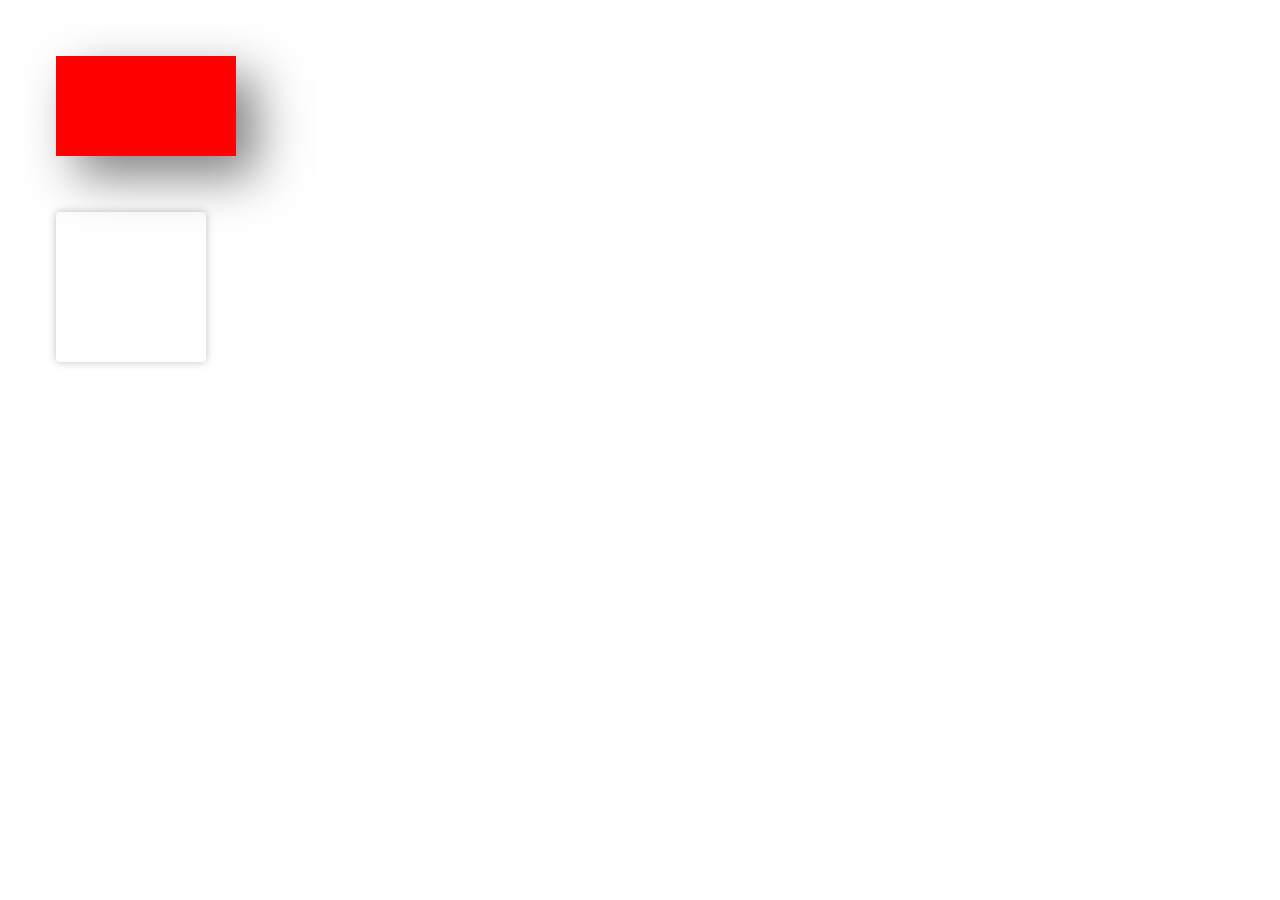
<file: index.html>
<!DOCTYPE html>
<html lang="ru" dir="ltr">
  <head>
    <meta charset="utf-8">
    <title></title>
    <link rel="stylesheet" href="01.css">
  </head>
  <body>
    <div class="box">

    </div>
    <div class="box-2">

    </div>
  </body>
</html>
</file>
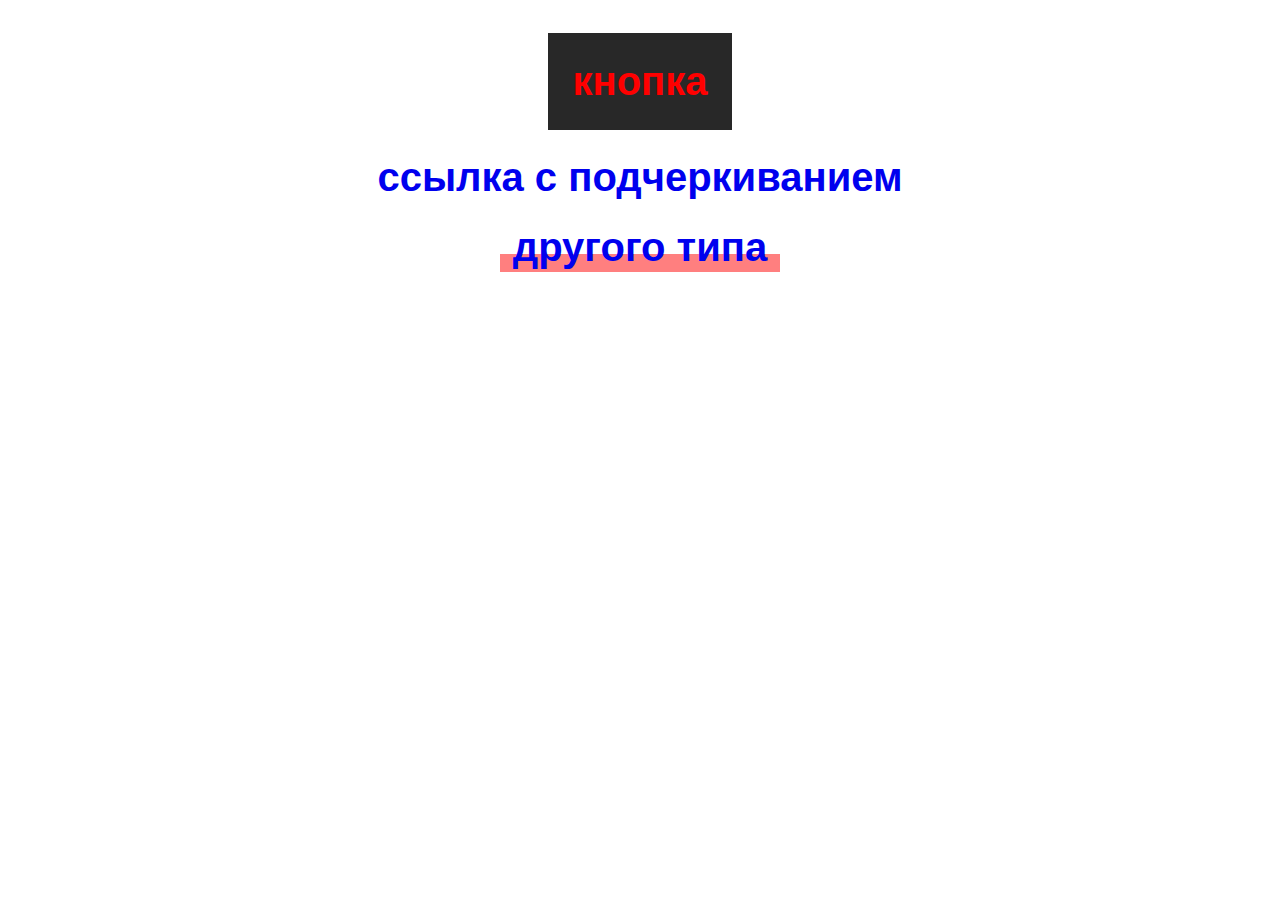
<file: 02.html>
<!DOCTYPE html>
<html lang="ru" dir="ltr">
  <head>
    <meta charset="utf-8">
    <title></title>
    <link rel="stylesheet" href="02.css">
  </head>
  <body>
    <a class="btn" href="#">кнопка</a>
    <a class="underline" href="#">ссылка с подчеркиванием</a>
    <a class="underrect" href="#">другого типа</a>

<script> </script>

    </body>
</html>
</file>
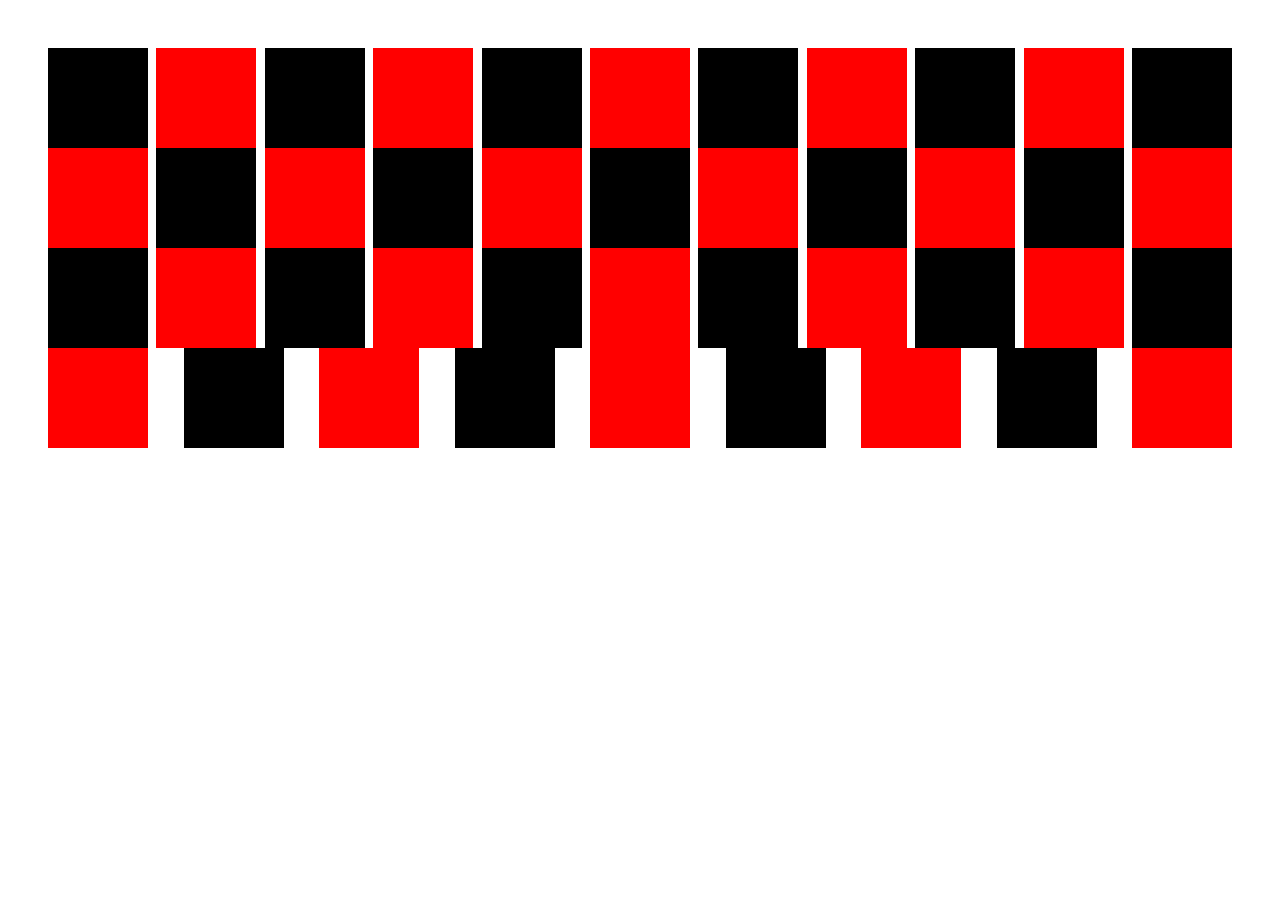
<file: 03.html>
<!DOCTYPE html>
<html lang="ru" dir="ltr">
  <head>
    <meta charset="utf-8">
    <title>03</title>
    <link rel="stylesheet" href="03.css">
  </head>
  <body>
<div class="box"></div>
<div class="box"></div>
<div class="box"></div>
<div class="box"></div>
<div class="box"></div>
<div class="box"></div>
<div class="box"></div>
<div class="box"></div>
<div class="box"></div>
<div class="box"></div>
<div class="box"></div>
<div class="box"></div>
<div class="box"></div>
<div class="box"></div>
<div class="box"></div>
<div class="box"></div>
<div class="box"></div>
<div class="box"></div>
<div class="box"></div>
<div class="box"></div>
<div class="box"></div>
<div class="box"></div>
<div class="box"></div>
<div class="box"></div>
<div class="box"></div>
<div class="box"></div>
<div class="box"></div>
<div class="box"></div>
<div class="box"></div>
<div class="box"></div>
<div class="box"></div>
<div class="box"></div>
<div class="box"></div>
<div class="box"></div>
<div class="box"></div>
<div class="box"></div>
<div class="box"></div>
<div class="box"></div>
<div class="box"></div>
<div class="box"></div>
<div class="box"></div>
<div class="box"></div>
  </body>
</html>
</file>
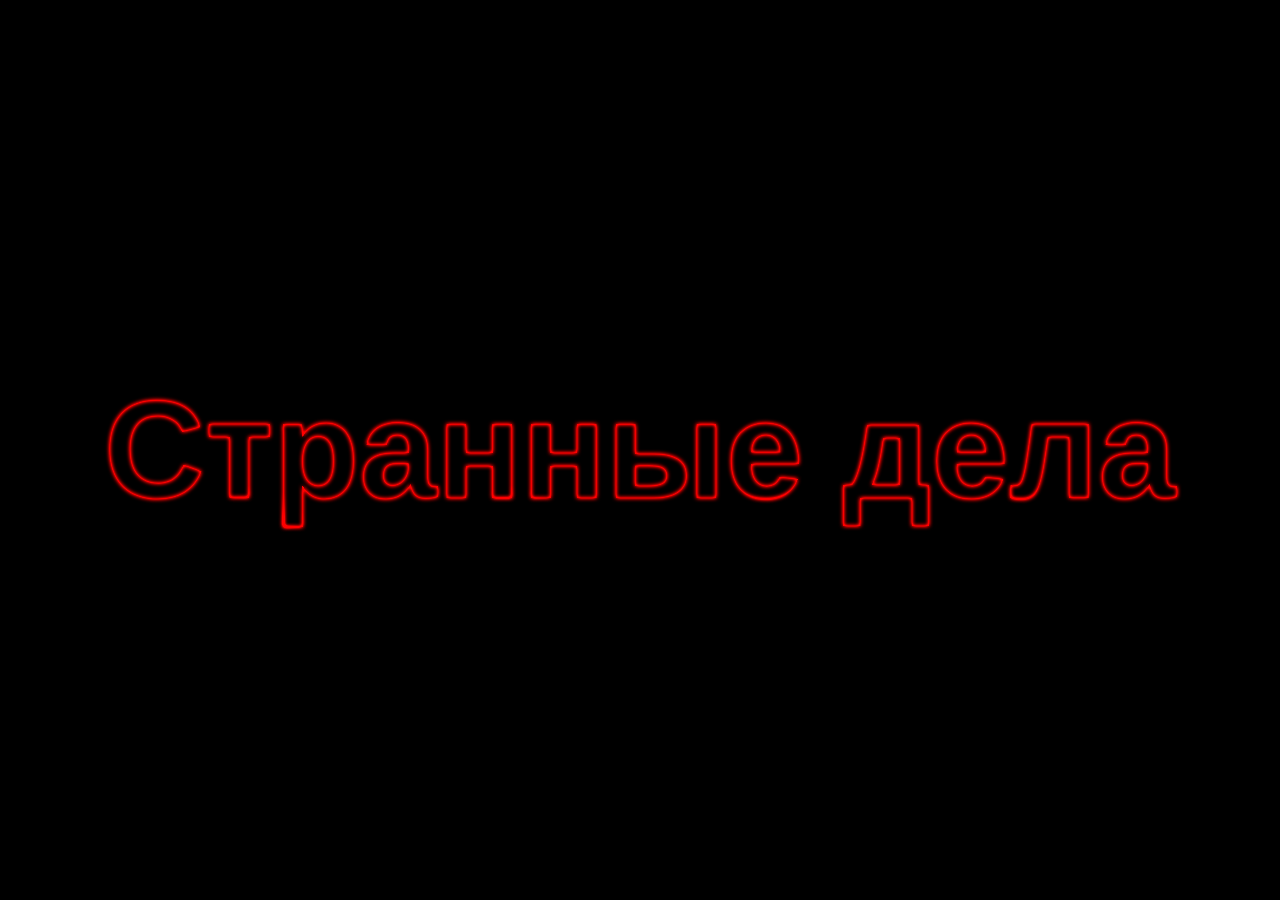
<file: 05.html>
<!DOCTYPE html>
<html lang="ru" dir="ltr">
<head>
  <meta charset="utf-8">
  <title>Странные дела</title>
  <link rel="stylesheet" href="05.css">
</head>
<body>
  <div class="box">
    <span class="text">Странные дела</span>
    <span class="effect"></span>
  </div>
</body>
</html>
</file>
<file: 01.css>
body{
  padding: 48px;
}

.box{
  width: 180px;
  height: 100px;
  background-color: red;
  box-shadow: 20px 20px 50px rgba(0,0,0,0.5);
  transition: background-color 1s linear,
  width 500ms ease-in-out,
  box-shadow: 200ms linear;
}

.box:hover{
  background-color: black;
  width: 500px;
  box-shadow: 50px 50px 50px rgba(0,0,0,0.5);
}

.box-2{
  margin-top: 56px;
  width: 150px;
  height: 150px;
  box-shadow: 0 0 8px rgba(0,0,0, 0.25);
  border-radius: 4px;
  transition: all 300ms ease-in-out;
}

.box-2:hover{
  box-shadow: 0 8px 56px rgba(0, 0, 0, 0.15);
  border-radius: 16px;
}
</file>
<file: 02.css>
body{
  font-family: verdana, sans-serif;
  font-weight: bold;
  font-size: 40px;
  display: flex;
  align-items: center;
  flex-flow: column nowrap;
  justify-content: center;
}

a{
  text-decoration: none;
  margin-top: 25px;
}

.btn{
background: #282828;
color: red;
padding: 26px 24px;
transition: all 300ms ease;
}

.btn:hover{
background: red;
color: black;
}

.underline{
  position: relative;
  /* padding-bottom: 5px;
border-bottom: 2px dotted red;
transition: all 300ms ease-in-out; */
}

.underline::after{
  content: "";
  position: absolute;
  bottom: 0;
  left: 0;
  width: 100%;
  height: 2px;
  transform: scaleX(0);
  transition: all 350ms ease;
}
.underline:hover{
border-bottom: 2px solid yellow;
}

.underrect{
position: relative;
}
.underrect::after{
  content: "";
  position: absolute;
  bottom: -5%;
  left: -5%;
  width: 110%;
  height: 40%;
  opacity: .5;
  background: red;
  transition: all 350ms ease;
  z-index: -1;
}

.underrect:hover::after{
  height: 100%;
}
</file>
<file: 03.css>
body {
  padding: 40px;
  display: flex;
  justify-content: space-between;
  flex-wrap: wrap;
}

 .box {
  width: 100px;
  height: 100px;
  background: red;
  animation: change-color 3s ease infinite;
}
body .box:nth-of-type(odd) {
  background: black;
  animation: change-color-2 3s ease infinite;
}
@keyframes change-color {
  0% {
    background: red;
  }
  50% {
    transform: rotate(360deg);
    background: black;
    border-radius: 100%;
  }
  100% {
    background: red;
  }
}
@keyframes change-color-2 {
  0% {
    background: black;
  }
  50% {
    transform: rotate(-360deg);
    background: red;
    border-radius: 100%;
  }
  100% {
    background: black;
  }
}
</file>
<file: 05.css>
body {
  margin: 0;
  padding: 0;
  font-family: Verdana, sans-serif;
  font-weight: bold;
  background: black;
  color: red;
  font-size: 140px;
}
.box {
  background: black;
  width: 100vw;
  height: 100vh;
  display: flex;
  align-items: center;
  justify-content: center;
  text-align: center;
  filter: brightness(200%);
}
.text {
  animation: shadow 4s ease infinite;
}
.text::before {
  position: absolute;
  content: "Странные дела";
  filter: blur(2px);
  mix-blend-mode: difference;
}
.effect {
  background: radial-gradient(circle, white, black 35%) center / 10% 10%;
  position: absolute;
  top: -100%;
  left: -100%;
  right: 0;
  bottom: 0;
  mix-blend-mode: color-dodge;
  animation: shine 10s linear infinite;
}


 @keyframes shadow {
  50% {
    text-shadow: 0 0 10px red;
  }
}
@keyframes shine {
  to {
    transform: translate(50%, 50%);
  }
}
</file>
